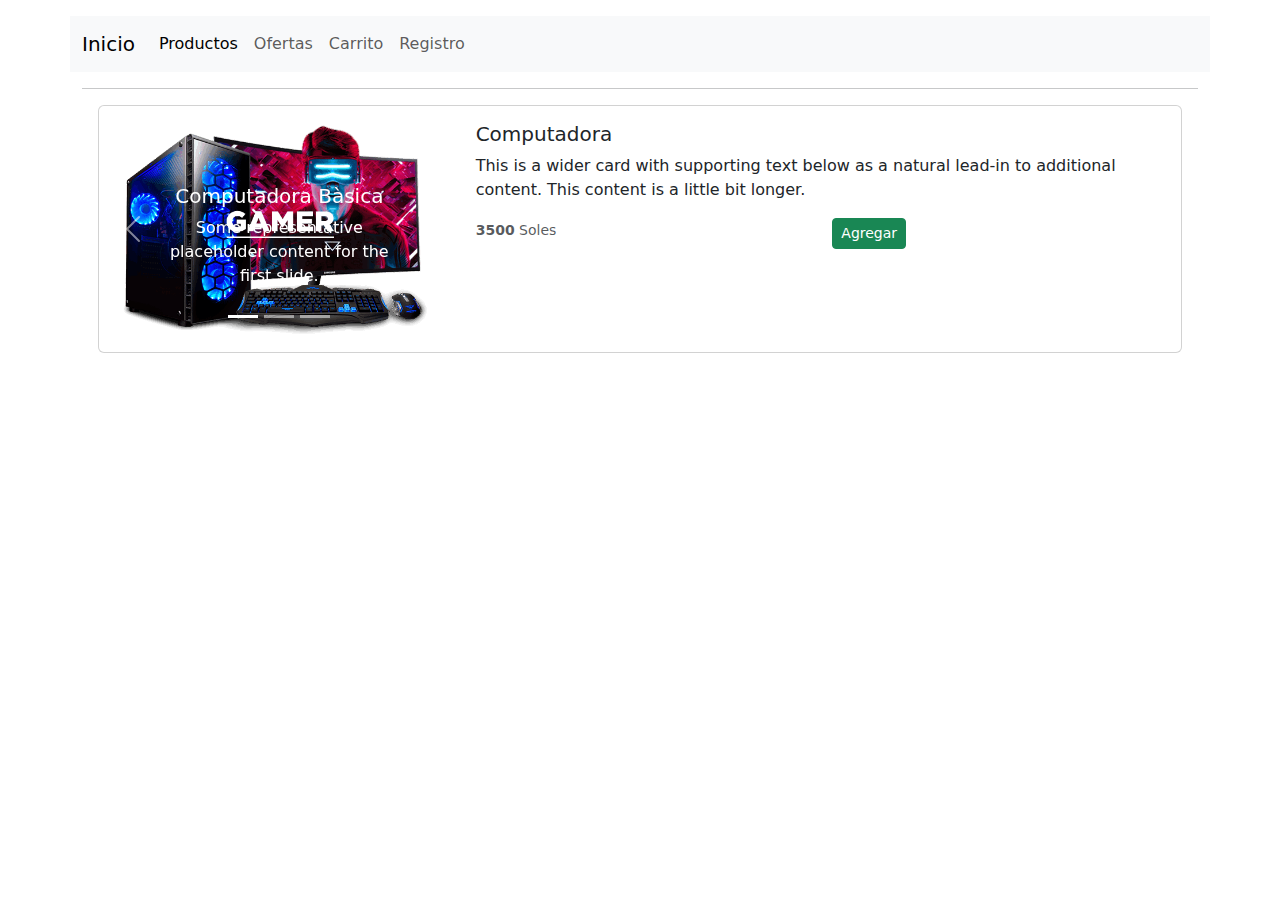
<file: pages/ofertas.html>
<!DOCTYPE html>
<html lang="en">

<head>
    <meta charset="UTF-8">
    <meta name="viewport" content="width=device-width, initial-scale=1.0">
    <link rel="stylesheet" href="https://cdn.jsdelivr.net/npm/bootstrap@5.3.8/dist/css/bootstrap.min.css">
    <title>Document</title>
</head>

<body>
    <div class="container mt-3">

        <div class="row">
            <nav class="navbar navbar-expand-lg bg-body-tertiary">
                <div class="container-fluid">
                    <a class="navbar-brand" href="../index.html">Inicio</a>
                    <button class="navbar-toggler" type="button" data-bs-toggle="collapse" data-bs-target="#navbarNav"
                        aria-controls="navbarNav" aria-expanded="false" aria-label="Toggle navigation">
                        <span class="navbar-toggler-icon"></span>
                    </button>
                    <div class="collapse navbar-collapse" id="navbarNav">
                        <ul class="navbar-nav">
                            <li class="nav-item">
                                <a class="nav-link active" aria-current="page" href="./productos.html">Productos</a>
                            </li>
                            <li class="nav-item">
                                <a class="nav-link" href="#">Ofertas</a>
                            </li>
                            <li class="nav-item">
                                <a class="nav-link" href="">Carrito</a>
                            </li>
                            <li class="nav-item">
                                <a class="nav-link" href="../pages/formulario.html">Registro</a>
                            </li>
                        </ul>
                    </div>
                </div>
            </nav>
        </div>
        <hr>

        <!--Contendor de productos en oferta-->
        <div>
            <!--Producto en oferta-->
            <div class="card m-3 width-prod">
                <div class="row g-0">
                    <div class="col-md-4">

                        <div id="carouselExampleCaptions" class="carousel slide m-2">
                            <div class="carousel-indicators">
                                <button type="button" data-bs-target="#carouselExampleCaptions" data-bs-slide-to="0"
                                    class="active" aria-current="true" aria-label="Slide 1"></button>
                                <button type="button" data-bs-target="#carouselExampleCaptions" data-bs-slide-to="1"
                                    aria-label="Slide 2"></button>
                                <button type="button" data-bs-target="#carouselExampleCaptions" data-bs-slide-to="2"
                                    aria-label="Slide 3"></button>
                            </div>
                            <div class="carousel-inner">
                                <div class="carousel-item active">
                                    <img src="../img/Productos/img-prod-01.png" class="d-block w-100" alt="...">
                                    <div class="carousel-caption d-none d-md-block">
                                        <h5>Computadora Bàsica</h5>
                                        <p>Some representative placeholder content for the first slide.</p>
                                    </div>
                                </div>
                                <div class="carousel-item">
                                    <img src="../img/Productos/img-prod-02.png" class="d-block w-100" alt="...">
                                    <div class="carousel-caption d-none d-md-block">
                                        <h5>Computadora Gamer</h5>
                                        <p>Some representative placeholder content for the second slide.</p>
                                    </div>
                                </div>
                            </div>
                            <button class="carousel-control-prev" type="button"
                                data-bs-target="#carouselExampleCaptions" data-bs-slide="prev">
                                <span class="carousel-control-prev-icon" aria-hidden="true"></span>
                                <span class="visually-hidden">Anterior</span>
                            </button>
                            <button class="carousel-control-next" type="button"
                                data-bs-target="#carouselExampleCaptions" data-bs-slide="next">
                                <span class="carousel-control-next-icon" aria-hidden="true"></span>
                                <span class="visually-hidden">Siguiente</span>
                            </button>
                        </div>
                    </div>
                    <div class="col-md-8">
                        <div class="card-body">
                            <h5 class="card-title">Computadora</h5>
                            <p class="card-text">This is a wider card with supporting text below as a natural lead-in to
                                additional content. This content is a little bit longer.</p>

                            <div class="row">
                                <div class="col-md-6">
                                    <p class="card-text"><small class="text-body-secondary">
                                            <strong>3500</strong>
                                            Soles
                                        </small></p>
                                </div>
                                <div class="col-md-6">
                                    <a class="btn btn-sm btn-success esp-der" href="">Agregar</a>
                                </div>
                            </div>


                        </div>
                    </div>
                </div>
            </div>

        </div>

    </div>

    <script src="https://cdn.jsdelivr.net/npm/bootstrap@5.3.8/dist/js/bootstrap.bundle.min.js"></script>
</body>

</html>
</file>
